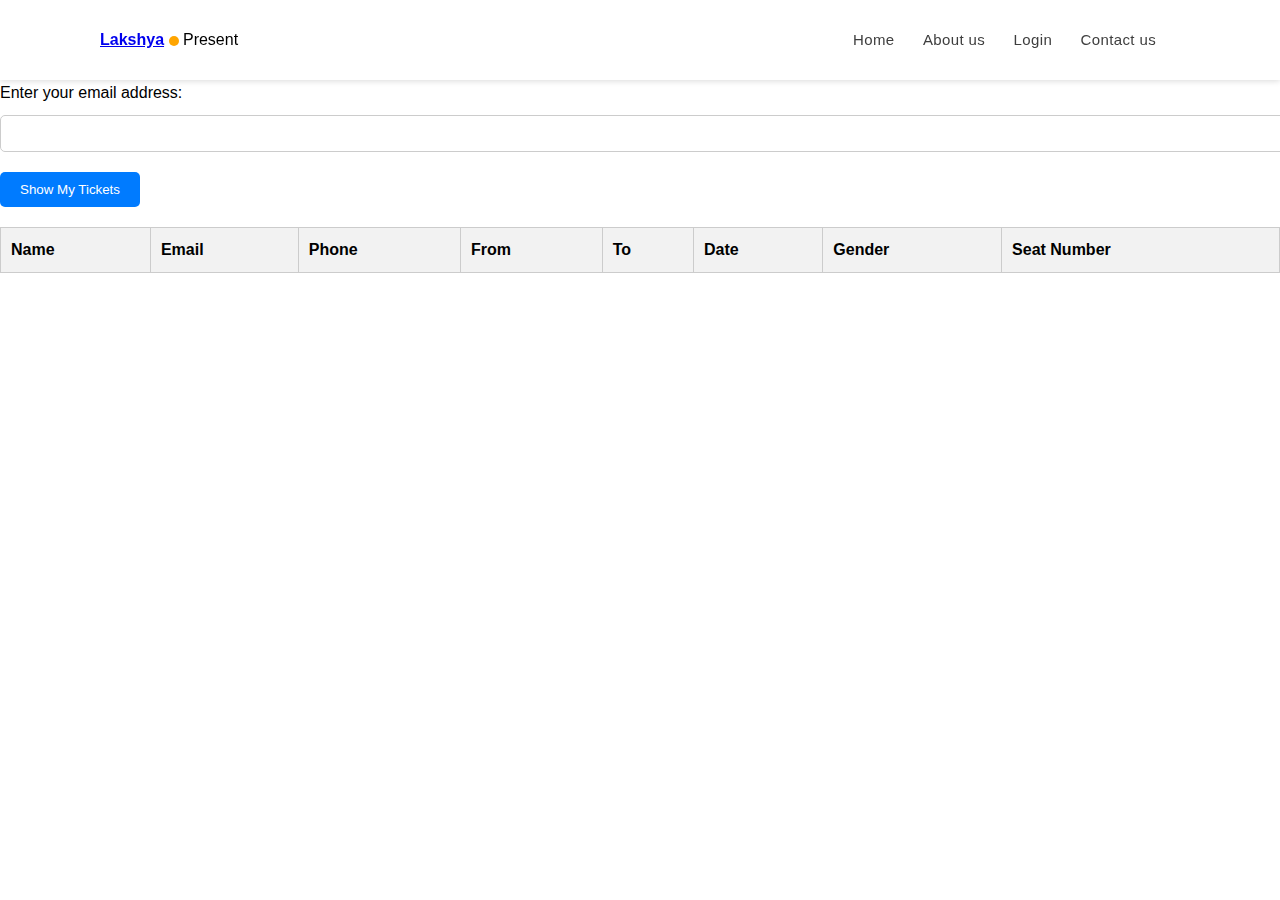
<file: myticket.html>
<!DOCTYPE html>
<html lang="en">
<head>
    <meta charset="UTF-8">
    <meta http-equiv="X-UA-Compatible" content="IE=edge">
    <meta name="viewport" content="width=device-width, initial-scale=1.0">
    <title>Document</title>
    <link rel="stylesheet" href="css/myticket.css">
</head>
<body>
    <header>
        <div class="container">
            <section class="logo">
                <strong><a href="index.html">Lakshya</a></strong>
                <span class="red-dot"></span>
                <span>Present</span> 
            </section>
            <nav>
                <ul>
                    <li><a href="index.html">Home</a></li>
                    <li><a href="about.html">About us</a></li>
                    <li><a href="login.html">Login</a></li>
                    <li><a href="">Contact us</a></li>
                </ul>
            </nav>
            
        </div>
    </header>


    <h1>My Booked Tickets</h1>
  <form>
    <label for="email">Enter your email address:</label>
    <input type="email" id="email" name="email">
    <button type="submit">Show My Tickets</button>
  </form>
  <table>
    <thead>
      <tr>
        <th>Name</th>
        <th>Email</th>
        <th>Phone</th>
        <th>From</th>
        <th>To</th>
        <th>Date</th>
        <th>Gender</th>
        <th>Seat Number</th>
      </tr>
    </thead>
    <tbody id="ticket-list">
    </tbody>
  </table>

  <script>
    const form = document.querySelector('form');
    const ticketList = document.querySelector('#ticket-list');

    form.addEventListener('submit', function(event) {
      event.preventDefault();

      const email = document.getElementById('email').value;

      // retrieve tickets from local storage and filter based on email
      const tickets = JSON.parse(localStorage.getItem('ticket')) || [];
      const myTickets = tickets.filter(ticket => ticket.email === email);

      // clear ticket list before adding new tickets
      ticketList.innerHTML = '';

      // display each ticket in the table
      myTickets.forEach(ticket => {
        const row = document.createElement('tr');
        row.innerHTML = `
          <td>${ticket.name}</td>
          <td>${ticket.email}</td>
          <td>${ticket.phone}</td>
          <td>${ticket.from}</td>
          <td>${ticket.to}</td>
          <td>${ticket.date}</td>
          <td>${ticket.gender}</td>
          <td>${ticket.seatNumber}</td>
        `;
        ticketList.appendChild(row);
      });
    });
  </script>
</body>
</html>
</file>
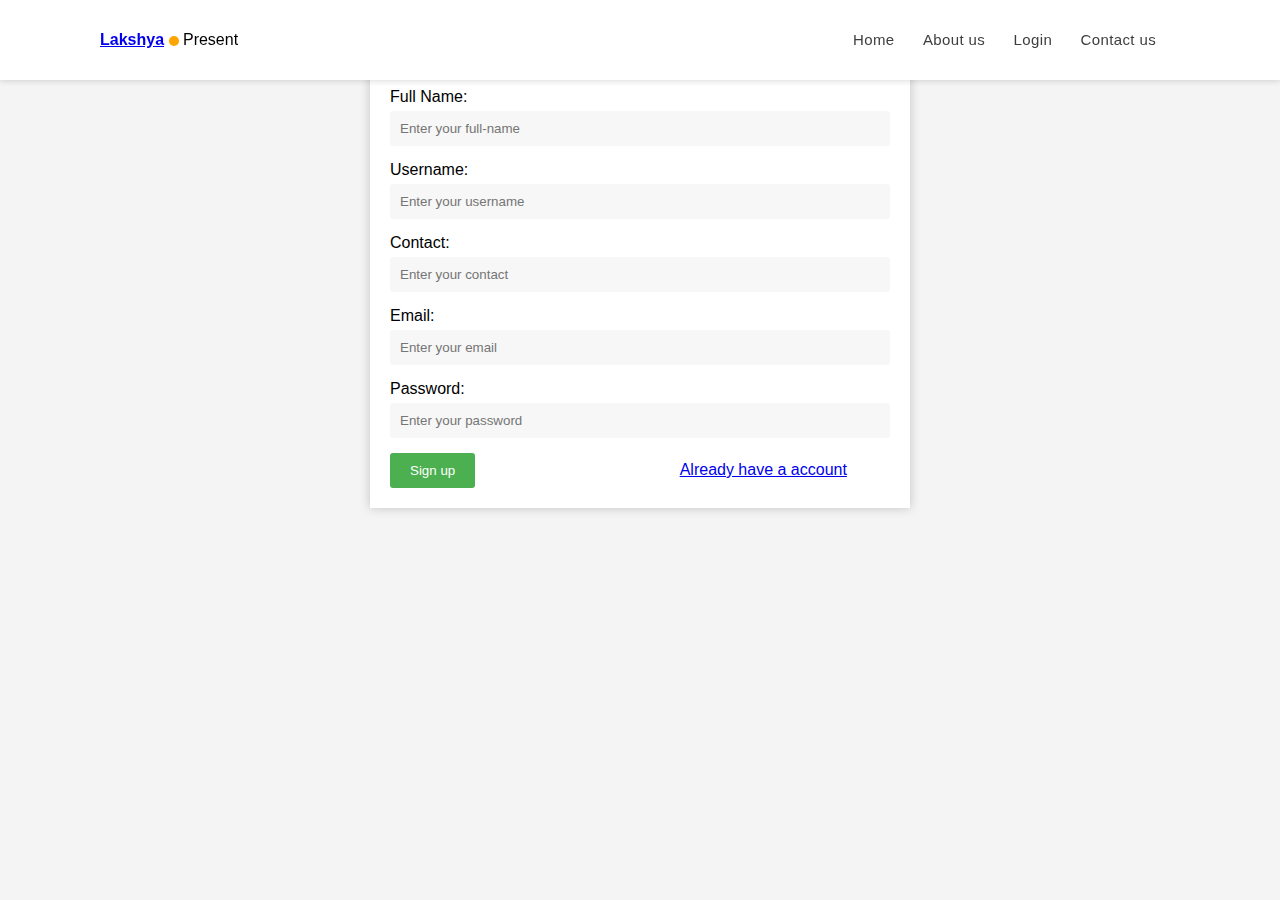
<file: signup.html>
<!DOCTYPE html>
<html lang="en">
<head>
    <meta charset="UTF-8">
    <meta http-equiv="X-UA-Compatible" content="IE=edge">
    <meta name="viewport" content="width=device-width, initial-scale=1.0">
    <title>Sign up Form</title>
    <link rel="stylesheet" href="https://cdnjs.cloudflare.com/ajax/libs/font-awesome/5.15.2/css/all.min.css"/>
    <link rel="stylesheet" href="css/signup.css">
    <script src="https://code.jquery.com/jquery-3.6.0.min.js"></script>
</head>
<body>
    <!--     header section     --> 
    <header>
        <div class="container">
            <section class="logo">
                <strong><a href="index.html">Lakshya</a></strong>
                <span class="red-dot"></span>
                <span>Present</span> 
            </section>
            <nav>
                <ul>
                    <li><a href="index.html">Home</a></li>
                    <li><a href="about.html">About us</a></li>
                    <li><a href="login.html">Login</a></li>
                    <li><a href="">Contact us</a></li>
                </ul>
            </nav>
            
        </div>
    </header>
    
<form id="form1">
    <h2>Signup Form</h2>
    <label for="full-name">Full Name:</label>
    <input type="text" id="fullname" placeholder="Enter your full-name" pattern="[A-Za-z ]+" required>
    <label for="username">Username:</label>
    <input type="text" id="username" placeholder="Enter your username" pattern="[a-zA-Z]{1,}" required>
    <label for="contact">Contact:</label>
    <input type="tel" id="contact" placeholder="Enter your contact" oninput="this.value = this.value.replace(/[^0-9]/g, '');" required>
    <label for="email">Email:</label>
    <input type="email" id="email" placeholder="Enter your email" pattern="[a-z0-9.]+@[a-z]{1,}.com" required>
    <label for="password">Password:</label>
    <input type="password" id="password" placeholder="Enter your password" pattern="(?=.*\d)(?=.*[a-z])(?=.*[A-Z]).{8,}" title="Must contain at least one number and one uppercase and lowercase letter, and at least 8 or more characters" required>
    <button type="submit" id="submitbtn" class="submitb">Sign up</button>
    <span class="text-signin">
        <a href="login.html">Already have a account</a>
    </span>
</form>

<script src="javascript/signup.js"></script>

</body>
</html>
</file>
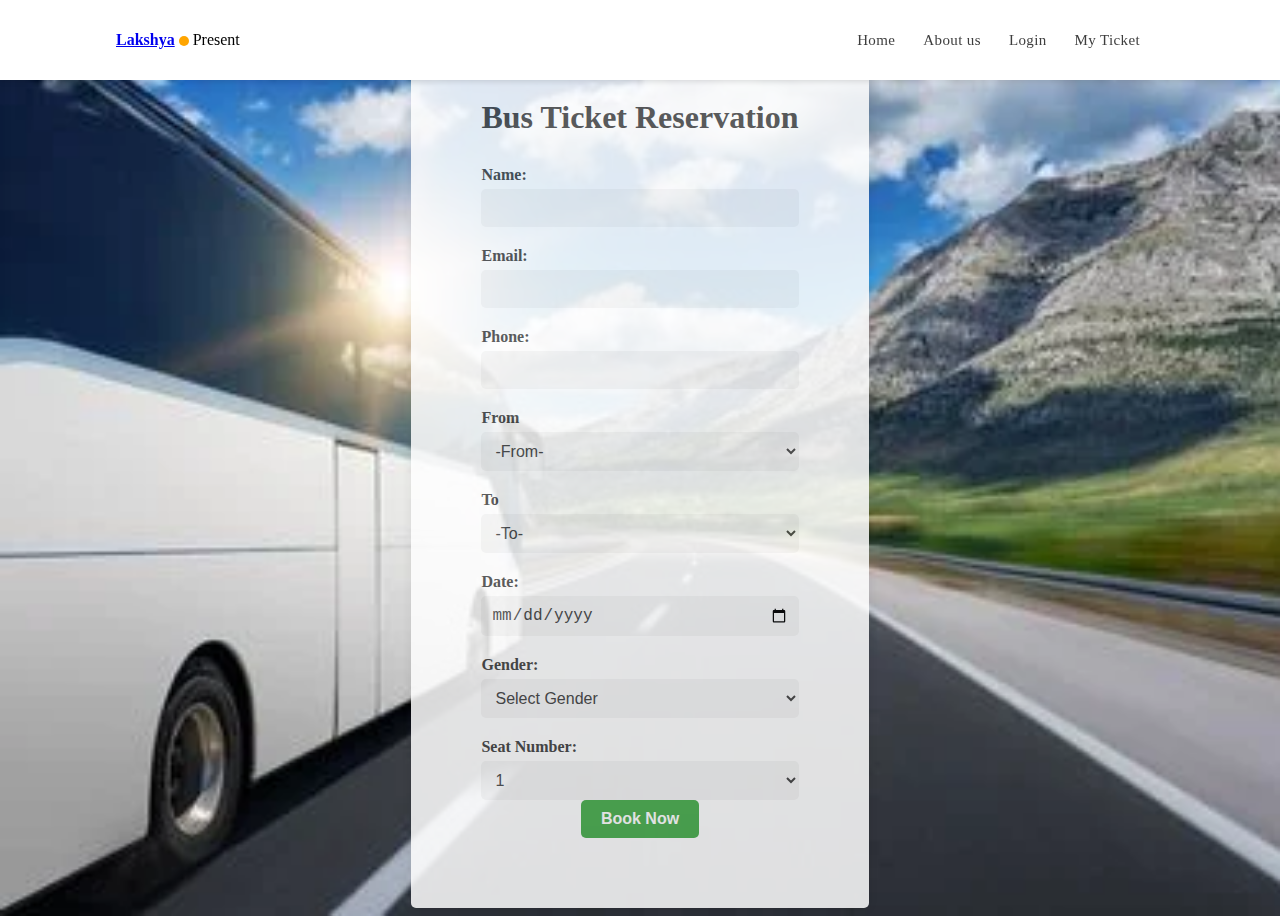
<file: ticket.html>
<!DOCTYPE html>
<html lang="en">
<head>
    <meta charset="UTF-8">
    <meta http-equiv="X-UA-Compatible" content="IE=edge">
    <meta name="viewport" content="width=device-width, initial-scale=1.0">
    <title>Document</title>
    <link rel="stylesheet" href="css/ticket.css">
	<script src="https://code.jquery.com/jquery-3.6.0.min.js"></script>
</head>
<body>

	<!--     header section     --> 
    <header>
        <div class="container">
            <section class="logo">
                <strong><a href="index.html">Lakshya</a></strong>
                <span class="red-dot"></span>
                <span>Present</span> 
            </section>
            <nav>
                <ul>
                    <li><a href="index.html">Home</a></li>
                    <li><a href="about.html">About us</a></li>
                    <li><a href="login.html">Login</a></li>
                    <li><a href="myticket.html">My Ticket</a></li>
                </ul>
            </nav>
            
        </div>
    </header>

    <div class="ticket">

		<div class="container2">
			<h1>Bus Ticket Reservation</h1>
			<form method="POST">
				<div class="form-group">
					<label for="name">Name:</label>
					<input type="text" id="name" name="name" pattern="[A-Za-z ]+" required>
				</div>
				<div class="form-group">
					<label for="email">Email:</label>
					<input type="email" id="email" name="email" pattern="[a-z0-9.]+@[a-z]{1,}.com" required>
				</div>
				<div class="form-group">
					<label for="phone">Phone:</label>
					<input type="tel" id="phone" name="phone" oninput="this.value = this.value.replace(/[^0-9]/g, '');" required>
				</div>
				<div class="form-group">
					<label for="from">From</label>
                    <select id="from" name="From" required>
                        <option value="">-From-</option>
                        <option value="Thane">Thane</option>
                        <option value="Vasai">Vasai</option>
                        <option value="Airoli">Airoli</option>
                        <option value="Belapur">Belapur</option>
                    </select>
                    <br>
				</div>
				<div class="form-group">
					<label for="to">To</label>
                    <select id="to" name="to" required>
                        <option value="">-To-</option>
                        <option value="Prayagraj">Prayagraj</option>
                        <option value="Azamgarh">Azamgarh</option>
                        <option value="Manali">Manali</option>
                        <option value="Shirdi">Shirdi</option>
                    </select>
                    <br>
			    </div>
			    <div class="form-group">
				    <label for="date">Date:</label>
				    <input type="date" id="date" name="date" required>
				</div>
			    <div class="form-group">
                    <label for="gender">Gender:</label>
				    <select id="gender" name="gender" required>
					    <option value="">Select Gender</option>
					    <option value="Male">Male</option>
					    <option value="Female">Female</option>
				    </select>
			    </div>
                <label for="seat-number">Seat Number:</label>
                    <select id="seat-number" name="seatNumber" required>
                        <option value="1">1</option>
                        <option value="2">2</option>
                        <option value="3">3</option>
                        <option value="4">4</option>
                        <option value="5">5</option>
                        <option value="6">6</option>
                        <option value="7">7</option>
                        <option value="8">8</option>
                        <option value="9">9</option>
                        <option value="10">10</option>
                        <option value="11">11</option>
                        <option value="12">12</option>
                        <option value="13">13</option>
                        <option value="14">14</option>
                        <option value="15">15</option>
                        <option value="16">16</option>
                        <option value="17">17</option>
                        <option value="18">18</option>
                        <option value="19">19</option>
                        <option value="20">20</option>
                    </select>
			    <input type="submit" value="Book Now">
		    </form>
	    </div>
    </div>

    <script src="javascript/ticket.js"></script>

</body>
</html>
</file>
<file: css/myticket.css>
body {
    font-family: Arial, sans-serif;
    font-size: 16px;
    line-height: 1.5;
    margin: 0;
    padding: 0;
  }


  /*    HEADER SECTION     */

.container {
    max-width: 1080px;
    margin: auto;
    padding: 0 16px;
}


ul {
    margin: 0;
    padding: 0;
}

header .logo{
    display: inline-block;
}

header .logo .red-dot {
    background-color: orange;
    width: 10px;
    height: 10px;
    display: inline-block;
    vertical-align: middle;
    border-radius: 6px;
}

header {
    background-color: #fff;
    box-shadow: 0 1px 6px 0 rgba(0,0,0,0.15);
    height: 80px;
    position: fixed;
    top: 0;
    left: 0;
    width: 100%;
    z-index: 1;
}

header .container {
    display: flex;
    align-items: center;
    justify-content: space-between;
    height: 100%;
}

header nav {
    display: inline-block;
}

header nav ul li {
    display: inline-block;
}

header nav ul li.menu-icon {
    display: none;
}

header nav ul li.menu-icon {
    vertical-align: middle;
    width: 20px;
    height: auto;
}

header nav ul li a {
    color: #3e3e3e;
    font-size: 15px;
    letter-spacing: 0.37px;
    margin-right: 24px;
    text-decoration: none;
}

header nav ul li a:hover {
    color: #3e50e5;
}

header nav ul li:last-of-type {
    margin-right: 0;
}

  
  h1 {
    font-size: 28px;
    margin-bottom: 20px;
  }
  
  form label {
    display: block;
    margin-bottom: 10px;
  }
  
  form input[type="email"] {
    width: 100%;
    padding: 10px;
    border: 1px solid #ccc;
    border-radius: 5px;
    margin-bottom: 20px;
  }
  
  form button[type="submit"] {
    background-color: #007bff;
    color: #fff;
    border: none;
    padding: 10px 20px;
    border-radius: 5px;
    cursor: pointer;
  }
  
  form button[type="submit"]:hover {
    background-color: #0069d9;
  }
  
  table {
    border-collapse: collapse;
    width: 100%;
    margin-top: 20px;
  }
  
  table th,
  table td {
    padding: 10px;
    border: 1px solid #ccc;
    text-align: left;
  }
  
  table th {
    background-color: #f2f2f2;
    font-weight: bold;
  }
  
  table td {
    font-size: 14px;
  }
  
  table tr:nth-child(even) {
    background-color: #f2f2f2;
  }
</file>
<file: css/signup.css>
body {
	font-family: Arial, sans-serif;
	background-color: #f4f4f4;
}

/*    HEADER SECTION     */

.container {
    max-width: 1080px;
    margin: auto;
    padding: 0 16px;
}


ul {
    margin: 0;
    padding: 0;
}

header .logo{
    display: inline-block;
}

header .logo .red-dot {
    background-color: orange;
    width: 10px;
    height: 10px;
    display: inline-block;
    vertical-align: middle;
    border-radius: 6px;
}

header {
    background-color: #fff;
    box-shadow: 0 1px 6px 0 rgba(0,0,0,0.15);
    height: 80px;
    position: fixed;
    top: 0;
    left: 0;
    width: 100%;
    z-index: 1;
}

header .container {
    display: flex;
    align-items: center;
    justify-content: space-between;
    height: 100%;
}

header nav {
    display: inline-block;
}

header nav ul li {
    display: inline-block;
}

header nav ul li.menu-icon {
    display: none;
}

header nav ul li.menu-icon {
    vertical-align: middle;
    width: 20px;
    height: auto;
}

header nav ul li a {
    color: #3e3e3e;
    font-size: 15px;
    letter-spacing: 0.37px;
    margin-right: 24px;
    text-decoration: none;
}

header nav ul li a:hover {
    color: #3e50e5;
}

header nav ul li:last-of-type {
    margin-right: 0;
}


form {
	background-color: #fff;
	max-width: 500px;
	margin: 20px auto;
	padding: 20px;
	box-shadow: 0 0 10px rgba(0, 0, 0, 0.2);
}

h2 {
	margin-top: 0;
}

label {
	display: block;
	margin-bottom: 5px;
}

input[type="text"],
input[type="tel"],
input[type="email"],
input[type="password"] {
	width: 100%;
	padding: 10px;
	margin-bottom: 15px;
	box-sizing: border-box;
	border: none;
	border-radius: 3px;
	background-color: #f7f7f7;
}

.submitb {
	background-color: #4CAF50;
	color: #fff;
	padding: 10px 20px;
	border: none;
	border-radius: 3px;
	cursor: pointer;
}

input[type="submit"]:hover {
	background-color: #3e8e41;
}

select {
	width: 100%;
	padding: 10px;
	margin-bottom: 15px;
	box-sizing: border-box;
	border: none;
	border-radius: 3px;
	background-color: #f7f7f7;
}

option:first-child {
	color: #a9a9a9;
}

.text-signin {
    text-decoration: none;
    margin-left: 200px;
    color: blue;
}

.text-signin:hover {
    color: red;
}
</file>
<file: css/ticket.css>
* {
  box-sizing: border-box;
}

body {
  height: 100vh;
  display: flex;
  justify-content: center;
  align-items: center;
  background-image: url("../image/img1.webp");
  background-size: cover;
/*
  font-family: Arial, sans-serif;
  margin: 0;
  padding: 0;
  background-image: url('../image/img6.jpeg');
  background-size: cover;
*/
}

/*    HEADER SECTION     */

.container {
  max-width: 1080px;
  margin: auto;
  padding: 0 16px;
}


ul {
  margin: 0;
  padding: 0;
}

header .logo{
  display: inline-block;
}

header .logo .red-dot {
  background-color: orange;
  width: 10px;
  height: 10px;
  display: inline-block;
  vertical-align: middle;
  border-radius: 6px;
}

header {
  background-color: #fff;
  box-shadow: 0 1px 6px 0 rgba(0,0,0,0.15);
  height: 80px;
  position: fixed;
  top: 0;
  left: 0;
  width: 100%;
  z-index: 1;
}

header .container {
  display: flex;
  align-items: center;
  justify-content: space-between;
  height: 100%;
}

header nav {
  display: inline-block;
}

header nav ul li {
  display: inline-block;
}

header nav ul li.menu-icon {
  display: none;
}

header nav ul li.menu-icon {
  vertical-align: middle;
  width: 20px;
  height: auto;
}

header nav ul li a {
  color: #3e3e3e;
  font-size: 15px;
  letter-spacing: 0.37px;
  margin-right: 24px;
  text-decoration: none;
}

header nav ul li a:hover {
  color: #3e50e5;
}

header nav ul li:last-of-type {
  margin-right: 0;
}




.container2 {
  max-width: 400px;
  margin: 0 auto;
  padding: 20px;
}

/* Ticket form styles */
.ticket {
  background-color: #fff;
  padding: 50px;
  box-shadow: 0 0 10px rgba(0, 0, 0, 0.1);
  border-radius: 5px;
  opacity: 0.85;
}

.form-group {
  margin-bottom: 20px;
}

label {
  display: block;
  margin-bottom: 5px;
  font-weight: bold;
  color: #444;
}

input[type="text"],
input[type="email"],
input[type="tel"],
input[type="date"],
input[type="time"],
select {
  width: 100%;
  padding: 10px;
  font-size: 16px;
  border: none;
  border-radius: 5px;
  background-color: #f5f5f5;
  color: #444;
}

input[type="text"]:focus,
input[type="email"]:focus,
input[type="tel"]:focus,
input[type="date"]:focus,
input[type="time"]:focus,
select:focus {
  outline: none;
  background-color: #e8e8e8;
}

input[type="submit"] {
  display: block;
  margin: 0 auto;
  padding: 10px 20px;
  font-size: 16px;
  font-weight: bold;
  color: #fff;
  background-color: #4CAF50;
  border: none;
  border-radius: 5px;
  cursor: pointer;
  transition: background-color 0.2s ease-in-out;
}

input[type="submit"]:hover {
  background-color: #3e8e41;
}

h1 {
  text-align: center;
  margin-bottom: 30px;
  color: #444;
}
</file>
